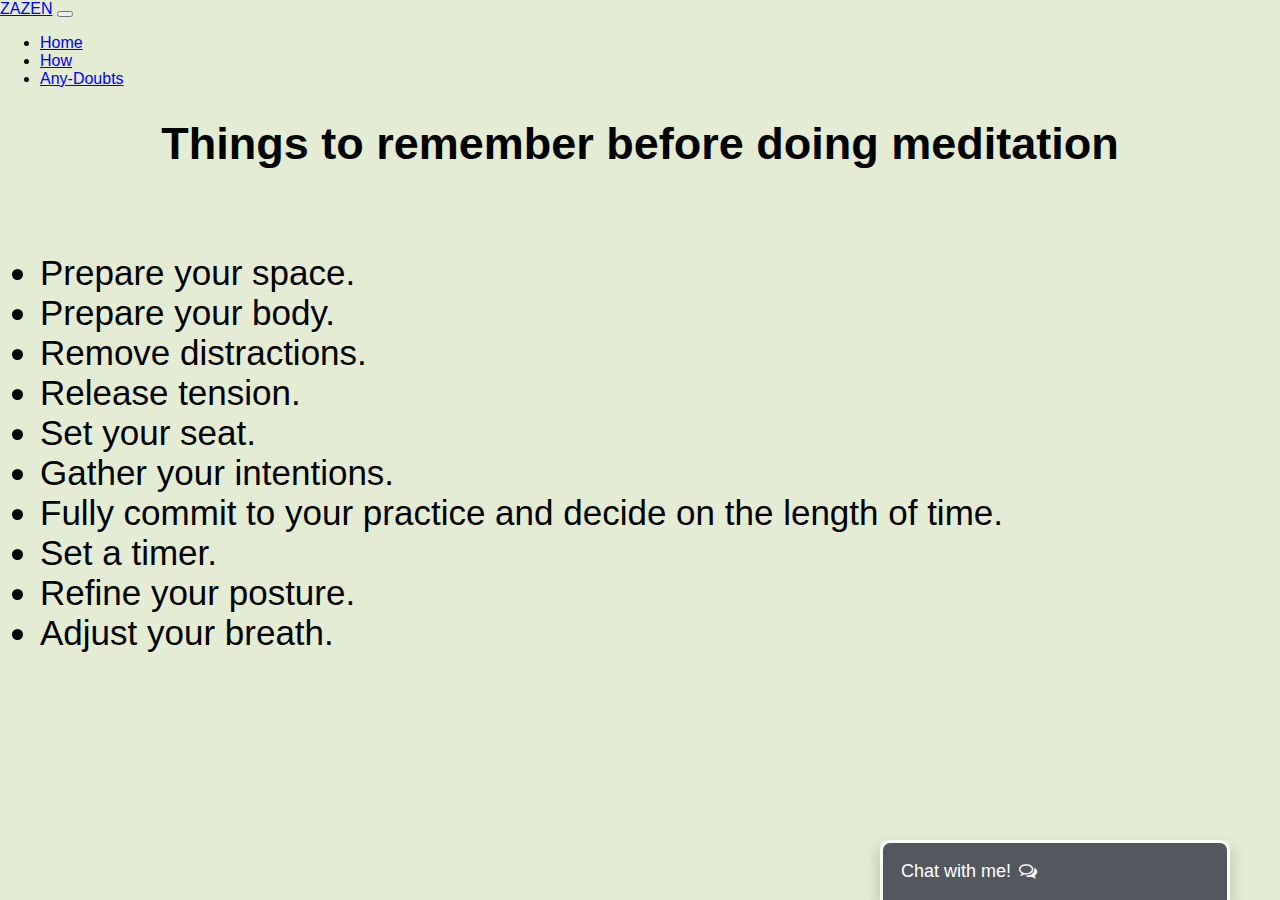
<file: index1.html>
<!DOCTYPE html>
<html lang="en">

<head>
    <meta charset="UTF-8">
    <meta http-equiv="X-UA-Compatible" content="IE=edge">
    <meta name="viewport" content="width=device-width, initial-scale=1.0">
    <title>Chat Bot</title>

    <link rel="stylesheet" href="static/css/chat.css">
    <link rel="stylesheet" href="static/css/home.css">
    <link rel="stylesheet" href="https://cdnjs.cloudflare.com/ajax/libs/font-awesome/4.7.0/css/font-awesome.min.css">
    <link href="https://cdn.jsdelivr.net/npm/bootstrap@5.1.3/dist/css/bootstrap.min.css" rel="stylesheet" integrity="sha384-1BmE4kWBq78iYhFldvKuhfTAU6auU8tT94WrHftjDbrCEXSU1oBoqyl2QvZ6jIW3" crossorigin="anonymous">

</head>

<body style="background-color: #e4ecd4;">

  <nav class="navbar navbar-expand-lg navbar-black bg-white">
    <div class="container-fluid">
      <a class="navbar-brand" href="#">ZAZEN</a>
      <button class="navbar-toggler" type="button" data-bs-toggle="collapse" data-bs-target="#navbarNav" aria-controls="navbarNav" aria-expanded="false" aria-label="Toggle navigation">
        <span class="navbar-toggler-icon"></span>
      </button>
      <div class="collapse navbar-collapse" id="navbarNav">
        <ul class="navbar-nav">
          <li class="nav-item">
            <a class="nav-link active" aria-current="page" href="index.html">Home</a>
          </li>
          <li class="nav-item">
            <a class="nav-link" href="index2.html">How</a>
          </li>
          <li class="nav-item">
            <a class="nav-link " href="index1.html">Any-Doubts</a>
          </li>
        </ul>
      </div>
    </div>
  </nav>

  <div>
  <h1 style="text-align:center; font-size: 45px;">Things to remember before doing meditation</h1><br>
  <div style="font-size: 35px;">
  <ul>
    <li>Prepare your space.</li>
    <li>Prepare your body.</li>
    <li>Remove distractions.</li>
    <li>Release tension.</li>
    <li>Set your seat.</li>
    <li>Gather your intentions.</li>
    <li>Fully commit to your practice and decide on the length of time.</li>
    <li>Set a timer.</li>
    <li>Refine your posture.</li>
    <li>Adjust your breath.</li>
  </ul>
  </div>

  </div>
  
 
<!-- <div class="h1">
    <p>“The goal of mediation is not to get rid of thoughts or emotions. The goal is to become more aware of your thoughts and emotions and learn how to move through them without getting stuck.”</p>
</div> -->
 
    <!-- CHAT BAR BLOCK -->
    <div class="chat-bar-collapsible">
        <button id="chat-button" type="button" class="collapsible">Chat with me!
            <i id="chat-icon" style="color: #fff;" class="fa fa-fw fa-comments-o"></i>
        </button>

        <div class="content">
            <div class="full-chat-block">
                <!-- Message Container -->
                <div class="outer-container">
                    <div class="chat-container">
                        <!-- Messages -->
                        <div id="chatbox">
                            <h5 id="chat-timestamp"></h5>
                            <p id="botStarterMessage" class="botText"><span>Loading...</span></p>
                        </div>

                        <!-- User input box -->
                        <div class="chat-bar-input-block">
                            <div id="userInput">
                                <input id="textInput" class="input-box" type="text" name="msg"
                                    placeholder="Tap 'Enter' to send a message">
                                <p></p>
                            </div>

                            <div class="chat-bar-icons">
                                <i id="chat-icon" style="color: #333;" class="fa fa-fw fa-send"
                                    onclick="sendButton()"></i>
                            </div>
                        </div>

                        <div id="chat-bar-bottom">
                            <p></p>
                        </div>

                    </div>
                </div>

            </div>
        </div>

    </div>

</body>
<script src="https://ajax.googleapis.com/ajax/libs/jquery/3.4.1/jquery.min.js"></script>
<script src="static/scripts/responses.js"></script>
<script src="static/scripts/chat.js"></script>
<script src="https://cdn.jsdelivr.net/npm/@popperjs/core@2.10.2/dist/umd/popper.min.js" integrity="sha384-7+zCNj/IqJ95wo16oMtfsKbZ9ccEh31eOz1HGyDuCQ6wgnyJNSYdrPa03rtR1zdB" crossorigin="anonymous"></script>
<script src="https://cdn.jsdelivr.net/npm/bootstrap@5.1.3/dist/js/bootstrap.min.js" integrity="sha384-QJHtvGhmr9XOIpI6YVutG+2QOK9T+ZnN4kzFN1RtK3zEFEIsxhlmWl5/YESvpZ13" crossorigin="anonymous"></script>

</body>

</html>
</file>
<file: static/css/chat.css>
.chat-bar-collapsible {
    position: fixed;
    bottom: 0;
    right: 50px;
    box-shadow: 0 8px 16px 0 rgba(0, 0, 0, 0.2);
}

.collapsible {
    background-color: rgb(83, 88, 95);
    color: white;
    cursor: pointer;
    padding: 18px;
    width: 350px;
    text-align: left;
    outline: none;
    font-size: 18px;
    border-radius: 10px 10px 0px 0px;
    border: 3px solid white;
    border-bottom: none;
}

.content {
    max-height: 0;
    overflow: hidden;
    transition: max-height 0.2s ease-out;
    background-color: #f1f1f1;
}

.full-chat-block {
    width: 350px;
    background: white;
    text-align: center;
    overflow: auto;
    scrollbar-width: none;
    height: max-content;
    transition: max-height 0.2s ease-out;
}

.outer-container {
    min-height: 500px;
    bottom: 0%;
    position: relative;
}

.chat-container {
    max-height: 500px;
    width: 100%;
    position: absolute;
    bottom: 0;
    left: 0;
    scroll-behavior: smooth;
    hyphens: auto;
}

.chat-container::-webkit-scrollbar {
    display: none;
}

.chat-bar-input-block {
    display: flex;
    float: left;
    box-sizing: border-box;
    justify-content: space-between;
    width: 100%;
    align-items: center;
    background-color: rgb(235, 235, 235);
    border-radius: 10px 10px 0px 0px;
    padding: 10px 0px 10px 10px;
}

.chat-bar-icons {
    display: flex;
    justify-content: space-evenly;
    box-sizing: border-box;
    width: 25%;
    float: right;
    font-size: 20px;
}

#chat-icon:hover {
    opacity: .7;
}

/* Chat bubbles */

#userInput {
    width: 75%;
}

.input-box {
    float: left;
    border: none;
    box-sizing: border-box;
    width: 100%;
    border-radius: 10px;
    padding: 10px;
    font-size: 16px;
    color: #000;
    background-color: white;
    outline: none
}

.userText {
    color: white;
    font-family: Helvetica;
    font-size: 16px;
    font-weight: normal;
    text-align: right;
    clear: both;
}

.userText span {
    line-height: 1.5em;
    display: inline-block;
    background: #5ca6fa;
    padding: 10px;
    border-radius: 8px;
    border-bottom-right-radius: 2px;
    max-width: 80%;
    margin-right: 10px;
    animation: floatup .5s forwards
}

.botText {
    color: #000;
    font-family: Helvetica;
    font-weight: normal;
    font-size: 16px;
    text-align: left;
}

.botText span {
    line-height: 1.5em;
    display: inline-block;
    background: #e0e0e0;
    padding: 10px;
    border-radius: 8px;
    border-bottom-left-radius: 2px;
    max-width: 80%;
    margin-left: 10px;
    animation: floatup .5s forwards
}

@keyframes floatup {
    from {
        transform: translateY(14px);
        opacity: .0;
    }
    to {
        transform: translateY(0px);
        opacity: 1;
    }
}

@media screen and (max-width:600px) {
    .full-chat-block {
        width: 100%;
        border-radius: 0px;
    }
    .chat-bar-collapsible {
        position: fixed;
        bottom: 0;
        right: 0;
        width: 100%;
    }
    .collapsible {
        width: 100%;
        border: 0px;
        border-top: 3px solid white;
        border-radius: 0px;
    }
}
</file>
<file: static/css/home.css>
html {
    scroll-behavior: smooth;
    font-family: Helvetica, sans-serif, Arial;
}

body {
    margin: 0 auto;
    background-color: #222;
}
</file>
